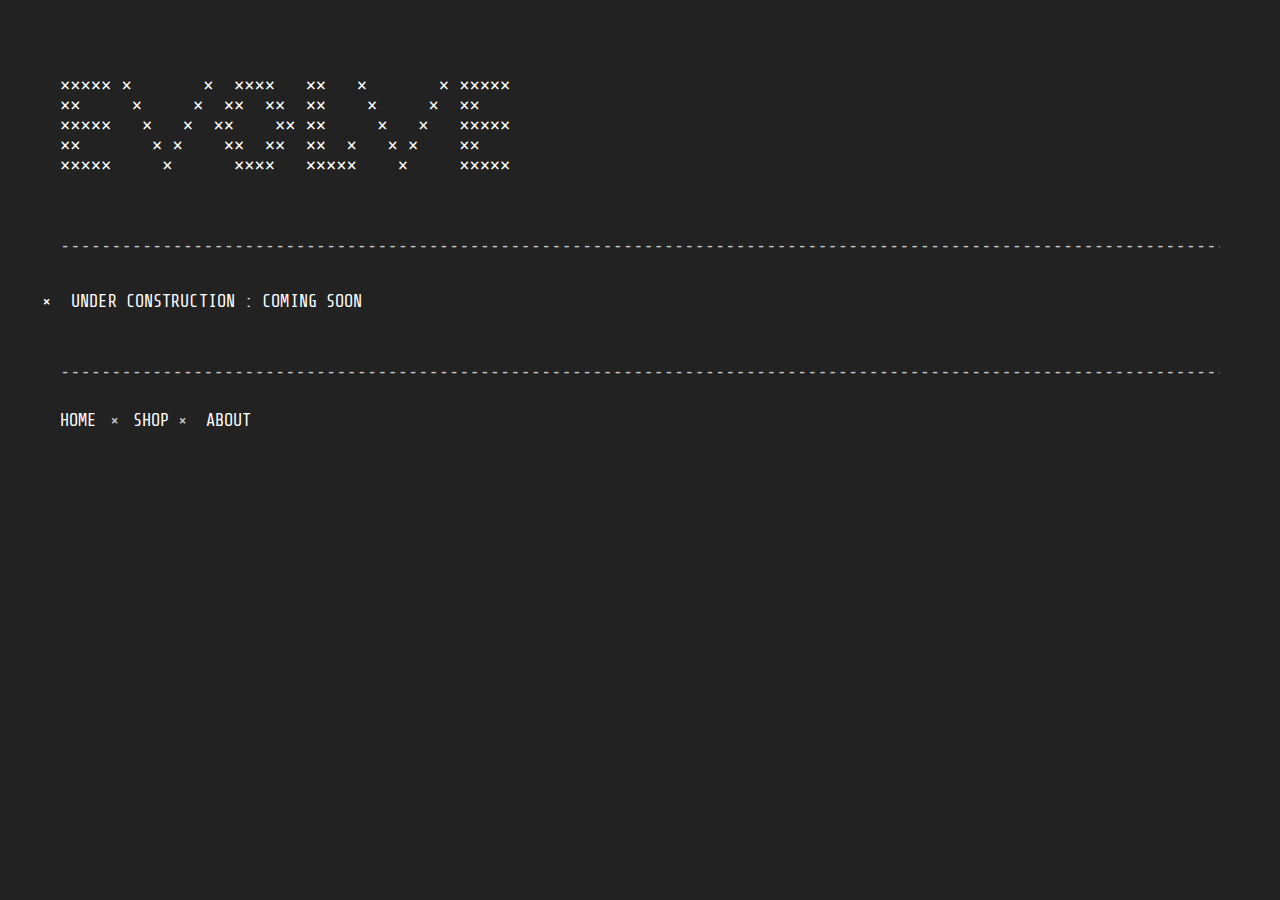
<file: index.html>
<!-- 
=============================
EVOLVE 
=============================
 -->

<!DOCTYPE html>
<html>
<head>
    <title>evolve</title>
    <!--link rel="shortcut icon" href="images/avatar.png"-->
    <link href='https://fonts.googleapis.com/css?family=Share+Tech+Mono' rel='stylesheet' type='text/css'>
    <link rel="stylesheet" type="text/css" href="css/style.css" media="screen">
</head>

<body>
    
    <div id="page">
        <div id="content">
        <div id="header"><pre>
<a class="node" href="">

&#215;&#215;&#215;&#215;&#215; &#215;       &#215;  &#215;&#215;&#215;&#215;   &#215;&#215;   &#215;       &#215; &#215;&#215;&#215;&#215;&#215;
&#215;&#215;     &#215;     &#215;  &#215;&#215;  &#215;&#215;  &#215;&#215;    &#215;     &#215;  &#215;&#215;  
&#215;&#215;&#215;&#215;&#215;   &#215;   &#215;  &#215;&#215;    &#215;&#215; &#215;&#215;     &#215;   &#215;   &#215;&#215;&#215;&#215;&#215;    
&#215;&#215;       &#215; &#215;    &#215;&#215;  &#215;&#215;  &#215;&#215;  &#215;   &#215; &#215;    &#215;&#215;
&#215;&#215;&#215;&#215;&#215;     &#215;      &#215;&#215;&#215;&#215;   &#215;&#215;&#215;&#215;&#215;    &#215;     &#215;&#215;&#215;&#215;&#215;  

</a> 

[base64]</pre>
            </div>
            
            <div id="list">
            
            <ul

                
                <li>
                    <a href="">
                        <span alt="highlight" class="important">&#215;</span><span class="notification"></span><span>UNDER CONSTRUCTION : COMING SOON</span>
                    </a>
                </li>

                

            </ul>
            </div>

            <div id="footer">
                <pre>[base64]</pre>
                <div class="filter">
                <a href="">HOME</a>

                <span class="footeritems">  &#215; </span>
                <a href="">SHOP</a>
                
                <span class="footdogs">  &#215; </span>
                <a target="_blank" href="">ABOUT</a>

                </div>

        </div>

</body>
</html>
</file>
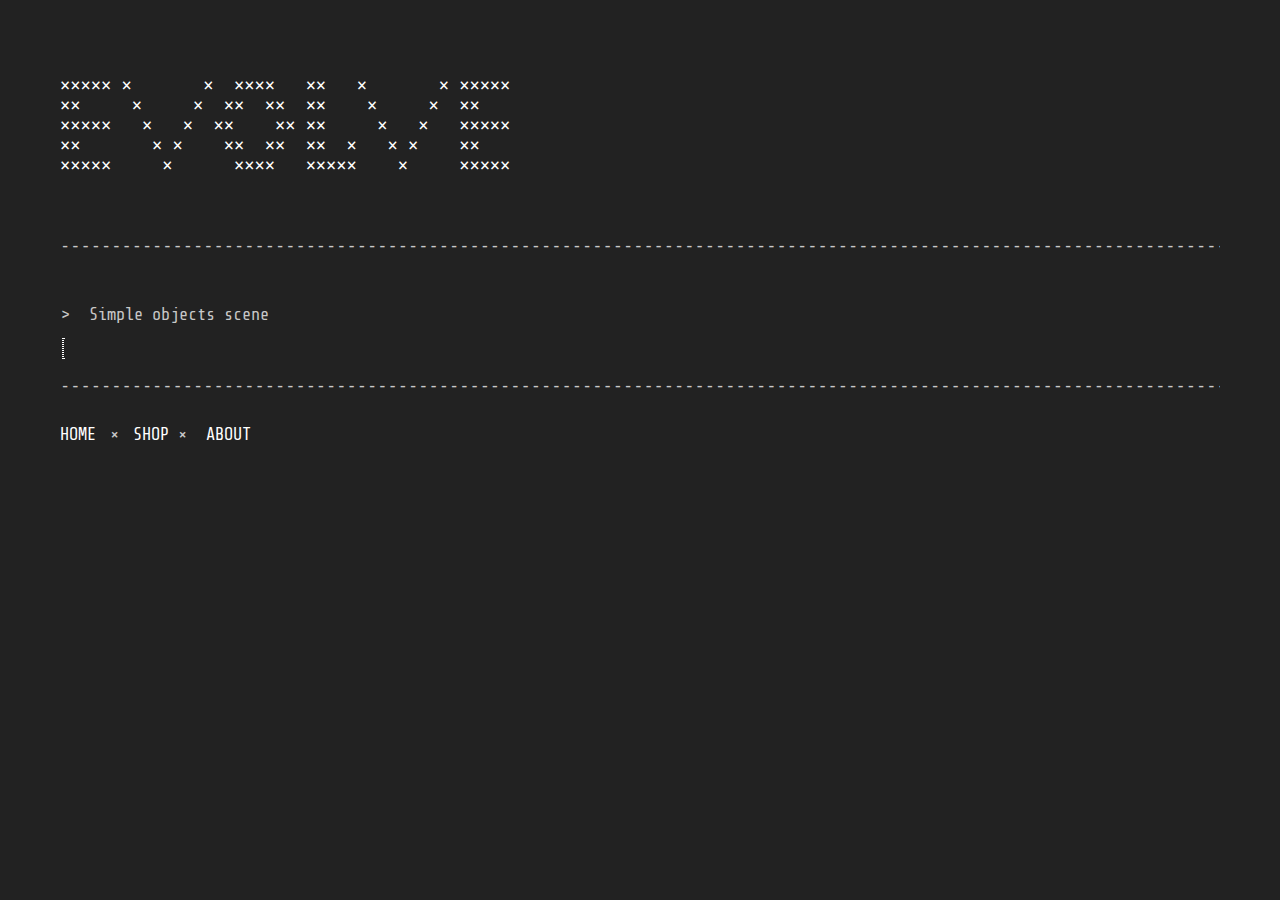
<file: sandbox.html>
<!-- 
=============================
EVOLVEVR
=============================
-->

<!DOCTYPE html>
<html>
<head>
<title>EvolveVR</title>
<link href='https://fonts.googleapis.com/css?family=Share+Tech+Mono' rel='stylesheet' type='text/css'>
<link rel="stylesheet" type="text/css" href="css/style.css" media="screen">
<meta name="description" content="Hello, WebVR! - A-Frame">
<script src="https://aframe.io/releases/0.6.0/aframe.min.js"></script>
</head>

<body>

<div id="page">
	<div id="content">
		<div id="header"><pre>
<a class="node" href="index.html">

&#215;&#215;&#215;&#215;&#215; &#215;       &#215;  &#215;&#215;&#215;&#215;   &#215;&#215;   &#215;       &#215; &#215;&#215;&#215;&#215;&#215;
&#215;&#215;     &#215;     &#215;  &#215;&#215;  &#215;&#215;  &#215;&#215;    &#215;     &#215;  &#215;&#215;  
&#215;&#215;&#215;&#215;&#215;   &#215;   &#215;  &#215;&#215;    &#215;&#215; &#215;&#215;     &#215;   &#215;   &#215;&#215;&#215;&#215;&#215;    
&#215;&#215;       &#215; &#215;    &#215;&#215;  &#215;&#215;  &#215;&#215;  &#215;   &#215; &#215;    &#215;&#215;
&#215;&#215;&#215;&#215;&#215;     &#215;      &#215;&#215;&#215;&#215;   &#215;&#215;&#215;&#215;&#215;    &#215;     &#215;&#215;&#215;&#215;&#215;  

</a> 

[base64]</pre>

		<div id="vr_window">
		<ul>
		 <li>
		   <span alt="highlight" class="important">&#215;</span>>
		   <span class="notification"></span>
		   <span>Simple objects scene</span>
		 </li>
		<li>
    <a-scene embedded debug class="aframebox">
      <a-box color="red" position="0 2 -5" rotation="0 45 45" scale="2 2 2"></a-box>
      <a-sky color="#222"></a-sky>
    </a-scene>
    </li>
    </ul>



		</div>
		<div id="footer">
                <pre>[base64]</pre>
                <div class="filter">
                <a href="index.html">HOME</a>

                <span class="footeritems">  &#215; </span>
                <a href="">SHOP</a>
                
                <span class="footdogs">  &#215; </span>
                <a target="_blank" href="">ABOUT</a>

                </div>

        </div>

	</body>
	</html>
</file>
<file: css/style.css>
/*
=============================
EVOLVE
=============================
*/

body            {letter-spacing: 0.1px; padding: 0; margin: 0; font-family: 'Share Tech Mono', Monospace, Courier; 
                font-weight: 400; font-size: 17px; color: #c8c8c8; min-height: 100%; background: #222;}
html            {-webkit-font-smoothing: antialiased;-moz-osx-font-smoothing: grayscale;}
pre             {padding: 0; margin: 0 0 50px 0;}
ul              {padding: 0;}
span            {padding: 0; margin: 0 10px 0 0;}
li              {margin: 15px 0; padding: 0; list-style: none;}
a               {text-decoration: none; color: #fff; transition-duration: 0.2s;}
a:hover         {color: #fff; font-weight:500; text-decoration: underline;}
p               {padding: 0; margin: 10px 0 30px 0;}
img             {max-width: 100%; margin-bottom: 20px;}
#page           {max-width: 100%; min-height: 100%; margin: auto; padding: 35px 60px;}
#content        {width: 100%;}
#header,#footer {width: 100%; overflow: hidden; letter-spacing: 0px;}
#list           {margin-bottom: 50px; margin-top: -30px;}
#post           {max-width: 720px; margin-bottom: 20px; margin-top: -10px; line-height: 28px;}
.categories		{max-width: 300px; right:0; margin: 40px 60px 0 0; position: fixed; background: #222;
				text-align: right; z-index: 0;}
@media 			all and (max-width: 1000px) and (min-width: 20px) {
.categories 	{visibility: hidden;}
.catbox			{visibility: hidden;}
}
.catbox			{width: 300px; height: 160px; right:0; margin:0; position: absolute; background: #222;
				display: block; z-index: 999;}
.footeritems       {margin:0 5px}
.tag            {color: #c8c8c8;}
.notification   {color: #222; background: #fff;}
.important      {margin-left: -18px;}
.title          {display: inline-block; margin-bottom: 20px; margin-top: 20px;}
.shoptitle      {display: inline-block; margin-bottom: 20px; margin-top: 20px; position: fixed;}
.subtitle       {display: inline-block; margin: 20px 0;}
.code           {max-width: 720px; background: #1f1f1f; padding: 20px; margin:10px 0 30px 0; display:inline-block;}
.shop           {max-width: 720px; margin: -10px 0 40px 0;}
.codesmall      {background: #1f1f1f; display:inline-block;}
.filter         {display:block; margin-bottom: 30px; margin-top: -20px;}
.node:hover     {text-decoration: none;}
.description    {background: #1f1f1f; padding: 10px 0 10px 10px; margin-top: 0px;}
.videowrapper   {position: relative; padding-bottom: 56.45%; height: 0;}
.videowrapper iframe {position: absolute; top: 0; left: 0; width: 100%; height: 100%; background: rgba(255,255,255,0);}
.aframebox      {height: 300px;width: 600px; border-style: dotted;margin: 2px;border-width: 1px; border-color: white;}
</file>
